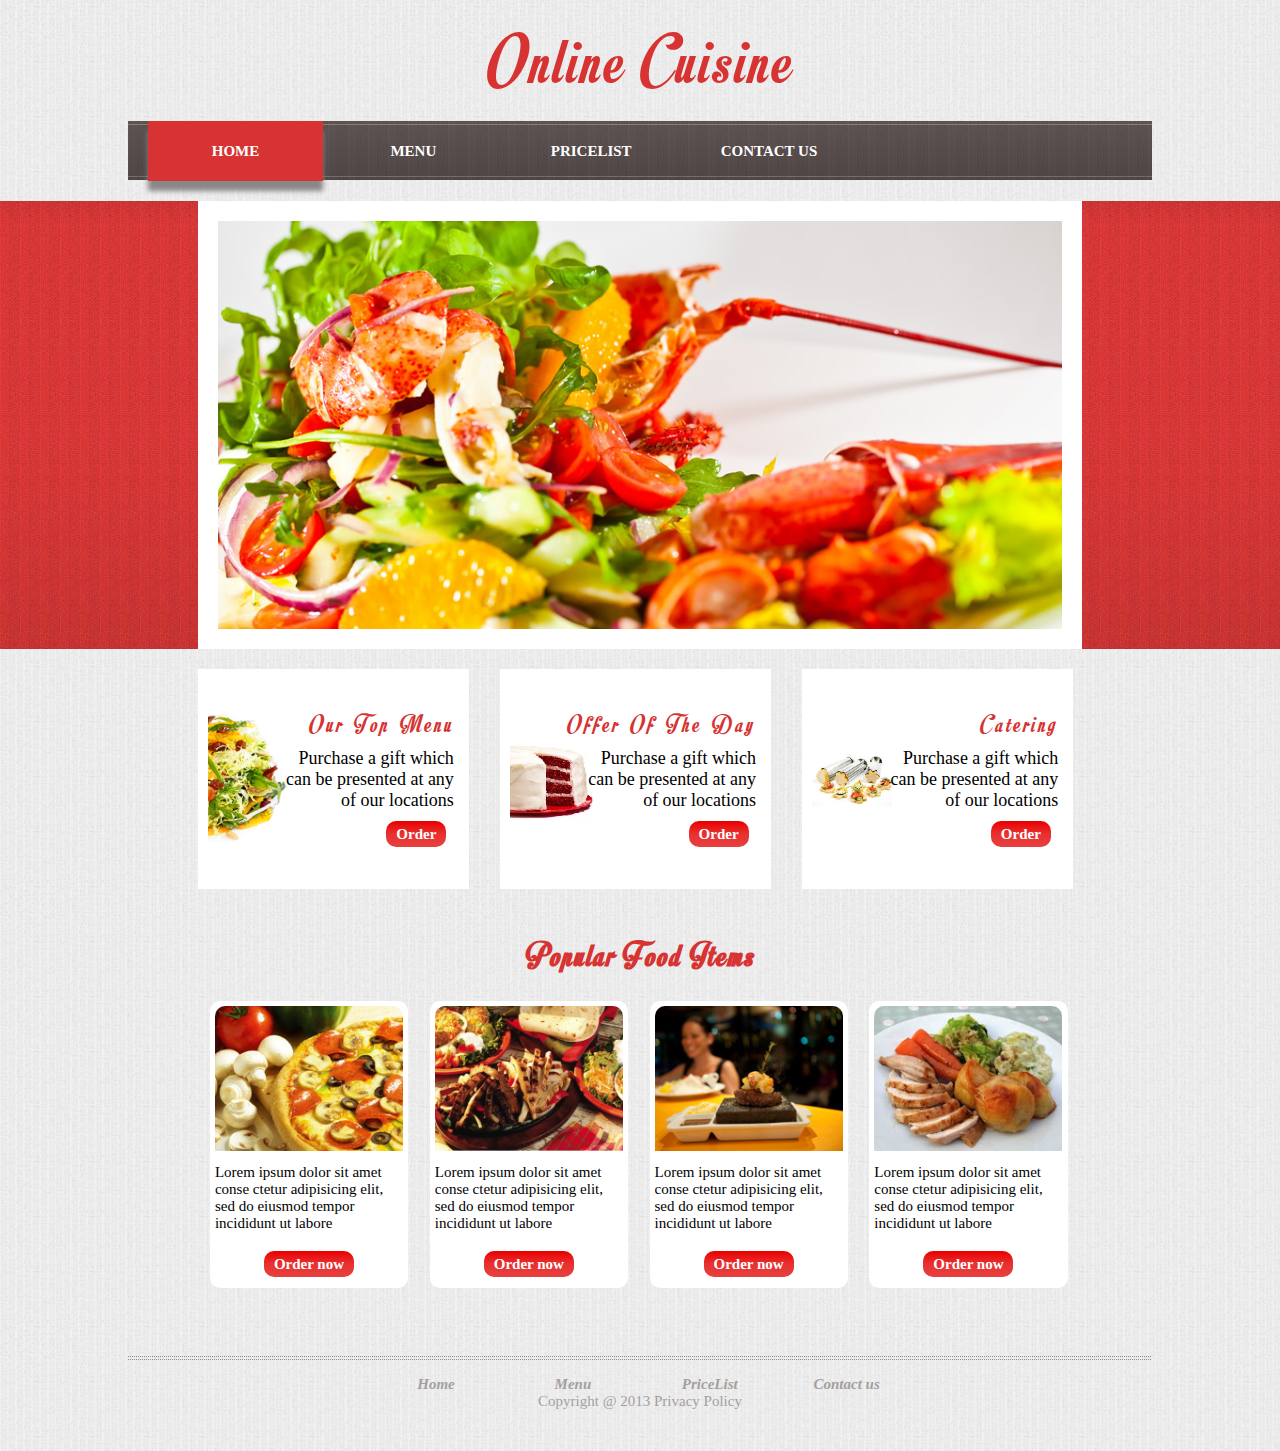
<file: index.html>
<html>
<head>
<title>Online Cusine</title>
<link rel="stylesheet" href="css/reset.css" type="text/css"></link>
<link rel="stylesheet" href="css/style.css" type="text/css"></link>
<script src="js/jquery-1.9.1.js"></script>
<script>
$(document).ready(function() {
var img_array =[ "assets/food1.jpg", "assets/food3.jpg" ,"assets/food4.jpg"];
var i=-1;

var interval=setInterval(function(){slide()},5000);
function slide()
{
	i++;
	$('#banner').fadeOut(500,function(){$('#banner').attr('src',img_array[i]);
	if(i==2)
	{
		i=-1;
	}
	$('#banner').fadeIn(1000);})
	$('#banner').attr('src','assets/buffer_img.jpg');
}});
</script>
</head>
<body>
<!-- Outer Container Start -->
<div class="outerContainer">
	<!-- header Section Start-->
	<header>
		<div class="logo">
			<h1>Online Cuisine</h1>
		</div>
		<!-- Navigation Menu Start-->
		<nav>
			<ul>
				<li class="navSelected"><a href="#">Home</a></li>
				<li><a href="menu.html">Menu</a></li>
				<li><a href="pricelist.html">PriceList</a></li>
				<li><a href="contact_us.html">Contact Us</a></li>
			</ul>
		</nav>
		<!-- Navigation Menu End -->
	</header>
	<!-- Header Section End -->
</div>
	<!-- Main Content Start -->
	<section class="slider"><!-- start of slider-->
	<section class="slider_content"><img src="assets/food4.jpg" id="banner" alt="banner" class="banner"></section>
	</section><!-- end of slider -->

	<div class="clear"></div>
	<section class="main_body"><!-- start of main_body-->
	<article class="main_content"><!-- start of main content-->

	<!-- *********************************** box1 ***********************************-->
	<article class="box1 box1_bg">
	<p class="offer_heading">Our Top Menu</p>
	<span class="offer_text">
	Purchase a gift which 
	can be presented at any of 
	our locations
	</span>
	<p><a href="pricelist.html" class="order_button">Order</a></p>
	</article>
          <!-- ***********************************box2*********************************** -->
	<article class="box1 box_margin box2_bg">
	<p class="offer_heading">Offer Of The Day</p>
	<span class="offer_text">
	Purchase a gift which 
	can be presented at any of 
	our locations
	</span>
	<p><a href="pricelist.html" class="order_button">Order</a></p>
	</article>

           <!--*********************************** box3 ***********************************-->
	<article class="box1 box_margin box3_bg" style="margin-right:0px;">
	<p class="offer_heading">Catering</p>
	<span class="offer_text">
	Purchase a gift which 
	can be presented at any of 
	our locations
	</span>
	<p><a href="pricelist.html" class="order_button">Order</a></p>
	</article>
	<!-- end of all box -->
	<div class="clear"></div>
	
	<!-- start of popular food--->
	<section class="popular_food_content">
	<h1 class="popular_food">Popular Food Items</h1>
	<!-- start of list of popular food -->
	<ul>
	<!-- ***********************************first popular food ***********************************-->
	<li><img src="assets/pop_food1.jpg"/>
	<p>Lorem ipsum dolor sit amet conse ctetur adipisicing elit, sed do eiusmod tempor incididunt ut labore</p>
	<p class='p_center'><a href="pricelist.html" class="order_button" >Order now</a></p>
	</li>
	<!-- ***********************************second popular food ***********************************-->
	<li><img src="assets/pop_food2.jpg"/>
	<p>Lorem ipsum dolor sit amet conse ctetur adipisicing elit, sed do eiusmod tempor incididunt ut labore</p>
	<p class='p_center'><a href="pricelist.html" class="order_button">Order now</a></p></li>
	<!--*********************************** third popular food ***********************************-->
	<li><img src="assets/pop_food3.jpg"/>
	<p>Lorem ipsum dolor sit amet conse ctetur adipisicing elit, sed do eiusmod tempor incididunt ut labore</p>
	<p class='p_center'><a href="pricelist.html" class="order_button">Order now</a></p></li>
	<!--*********************************** fourth popular food ***********************************-->
	<li><img src="assets/pop_food4.jpg"/>
	<p>Lorem ipsum dolor sit amet conse ctetur adipisicing elit, sed do eiusmod tempor incididunt ut labore</p>
	<p class='p_center'><a href="pricelist.html" class="order_button">Order now</a></p></li>
	</ul>


	</article>
	</article><!-- end of main_content-->


	</section><!-- end of main body-->
	<!-- Main Content End -->
<div class="outerContainer">
	<!-- Footer Section Start -->
	<footer>
		<div id="footerContainer">
			<nav>
				<ul>
					<li><a href="#">Home</a></li>
					<li><a href="#">Menu</a></li>
					<li><a href="#">PriceList</a></li>
					<li><a href="#">Contact us</a></li>
				</ul>
			</nav>
			<p> Copyright @ 2013 	Privacy Policy
			</p>
		</div>
	</footer>
	<!-- Footer Section End -->
</div>
<!-- Outer Container End -->
</body>
</html>
</file>
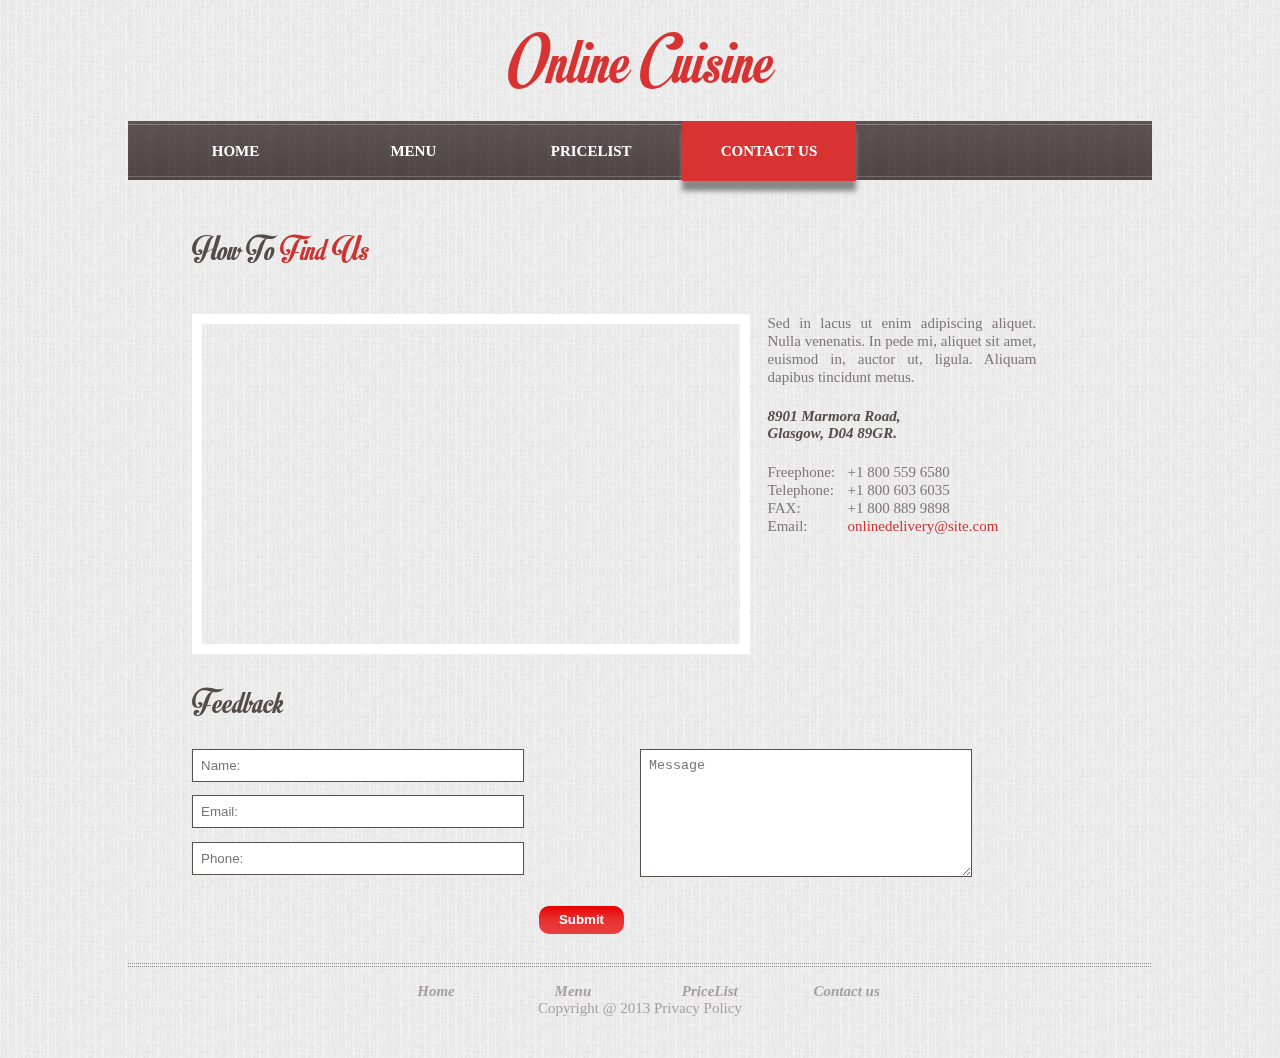
<file: contact_us.html>
<!DOCTYPE html>
<head>
<meta http-equiv="Content-Type" content="text/html; charset=utf-8" />
<meta name="viewport" content="width=device-width, initial-scale=1.0">
<title>Contact us</title>
<link href="css/style.css" rel="stylesheet" type="text/css"/>


</head>
<body>
<div class="outerContainer">
	<!-- header Section Start-->
	<header>
		<div class="logo">
			<h1>Online Cuisine</h1>
		</div>
		<!-- Navigation Menu Start-->
		<nav>
			<ul>
				<li><a href="index.html">Home</a></li>
				<li><a href="menu.html">Menu</a></li>
				<li><a href="pricelist.html">PriceList</a></li>
				<li class="navSelected"><a href="#">Contact Us</a></li>
			</ul>
		</nav>
		<!-- Navigation Menu End -->
	</header>
	<!-- Header Section End -->
</div>
<section class="main_body"><!-- start of main_body-->
<article class="main_content"><!-- start of main content-->
<h1 class="contact_page_heading">How To <span class="contact_red">Find Us</span></h1>
<iframe id="map_canvas" src="http://maps.google.co.in/maps?f=q&amp;source=s_q&amp;hl=en&amp;geocode=&amp;q=manyata+tech+park&amp;aq=&amp;sll=12.953997,77.63094&amp;sspn=0.971626,1.234589&amp;ie=UTF8&amp;hq=manyata+tech+park&amp;hnear=&amp;ll=13.042585,77.619964&amp;spn=0.971485,1.234589&amp;t=m&amp;z=10&amp;iwloc=A&amp;cid=2710003334536065494&amp;output=embed">
</iframe>

<div class="contact_details">
<p>Sed in lacus ut enim adipiscing aliquet. Nulla venenatis. In pede mi, aliquet sit amet, euismod in, auctor ut, ligula. Aliquam dapibus tincidunt metus.</p>
<address>8901 Marmora Road,
Glasgow, D04 89GR.</address>
<p><span>Freephone:</span>+1 800 559 6580</p>
<p><span>Telephone:</span>+1 800 603 6035</p>
<p><span>FAX: </span>+1 800 889 9898</p>
<p><span>Email:</span><span class="contact_red">onlinedelivery@site.com<span></p>
</div>
<h1 class="contact_page_heading">Feedback</h1>
<form class="form1">
<input type="text" placeholder="Name:"/>
<input type="text" placeholder="Email:"/>
<input type="text" placeholder="Phone:"/>

</form>
<form class="form2">
<textarea placeholder="Message"></textarea>
<p><button class="order_button">Submit</button><p>
</form>
</article><!-- end of main_Content-->
</section><!-- end of main_body-->

<div class="outerContainer">
	<!-- Footer Section Start -->
	<footer>
		<div id="footerContainer">
			<nav>
				<ul>
					<li><a href="#">Home</a></li>
					<li><a href="#">Menu</a></li>
					<li><a href="#">PriceList</a></li>
					<li><a href="#">Contact us</a></li>
				</ul>
			</nav>
			<p> Copyright @ 2013 	Privacy Policy
			</p>
		</div>
	</footer>
	<!-- Footer Section End -->
</div>
<!-- Outer Container End 
</body>
</html>
</file>
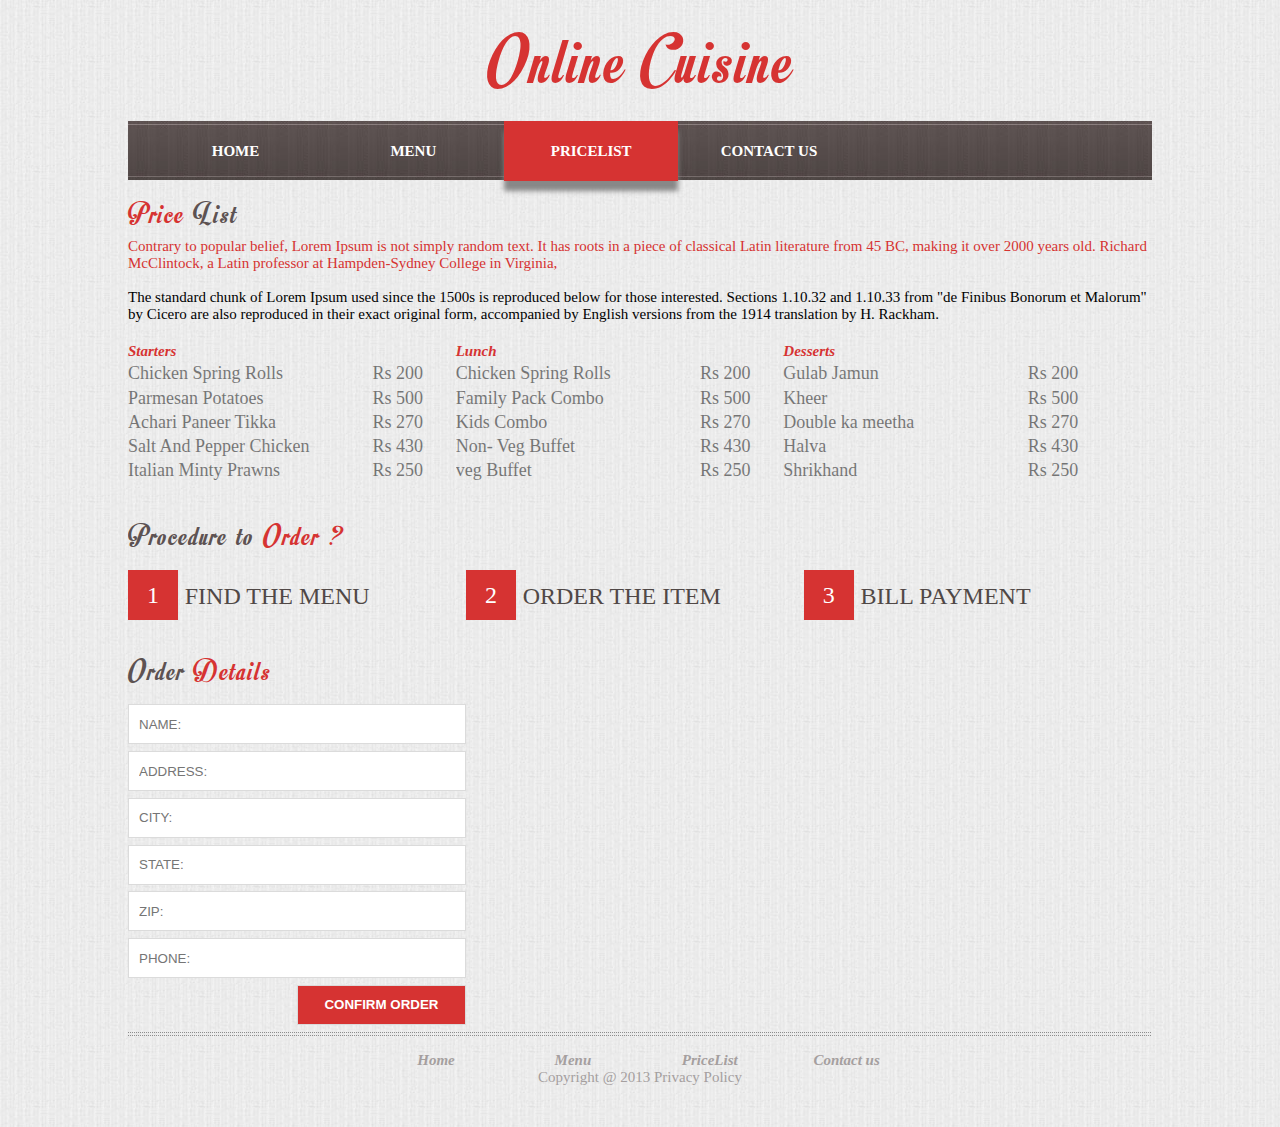
<file: pricelist.html>
<html>
<head>
<title> Price List</title>
<link rel="stylesheet" href="css/reset.css" type="text/css"></link>
<link rel="stylesheet" href="css/style.css" type="text/css"></link>
</head>
<body>
<!-- Outer Container Start -->
<div class="outerContainer">
	<!-- header Section Start-->
	<header>
		<div class="logo">
			<h1>Online Cuisine</h1>
		</div>
		<!-- Navigation Menu Start-->
		<nav>
			<ul>
				<li><a href="index.html">Home</a></li>
				<li><a href="menu.html">Menu</a></li>
				<li class="navSelected"><a href="#">PriceList</a></li>
				<li><a href="contact_us.html">Contact Us</a></li>
			</ul>
		</nav>
		<!-- Navigation Menu End -->
	</header>
	<!-- Header Section End -->
</div>
<!-- Main Content Start -->
<div id="priceListContainer">
	<div class="priceInfo">
		<h2><span>Price</span> List</h2>
		<p>Contrary to popular belief, Lorem Ipsum is not simply random text. 
		It has roots in a piece of classical Latin literature from 45 BC, 
		making it over 2000 years old. Richard McClintock, a Latin professor at Hampden-Sydney College in Virginia, 
		</p><br/>
		<p>The standard chunk of Lorem Ipsum used since the 1500s is reproduced below for those interested.
		Sections 1.10.32 and 1.10.33 from "de Finibus Bonorum et Malorum" by Cicero are also reproduced in their exact original form,
		accompanied by English versions from the 1914 translation by H. Rackham.
		</p>
	</div>
	<div class="priceList">
		<div class="priceItem">
			<h3>Starters</h3>
			<ul>
				<li>Chicken Spring Rolls <span> Rs 200</span></li>
				<li>Parmesan Potatoes  <span>Rs 500</span></li>
				<li>Achari Paneer Tikka <span>Rs 270</span></li>
				<li>Salt And Pepper Chicken <span>Rs 430</span></li>
				<li>Italian Minty Prawns  <span>Rs 250</span></li>
			</ul>
		</div>
		<div class="priceItem">
			<h3>Lunch</h3>
			<ul>
				<li>Chicken Spring Rolls <span> Rs 200</span></li>
				<li>Family Pack Combo  <span>Rs 500</span></li>
				<li>Kids Combo <span>Rs 270</span></li>
				<li>Non- Veg Buffet <span>Rs 430</span></li>
				<li>veg Buffet  <span>Rs 250</span></li>
			</ul>
		</div>
		<div class="priceItem">
			<h3>Desserts</h3>
			<ul>
				<li>Gulab Jamun <span> Rs 200</span></li>
				<li>Kheer  <span>Rs 500</span></li>
				<li>Double ka meetha <span>Rs 270</span></li>
				<li>Halva <span>Rs 430</span></li>
				<li>Shrikhand <span>Rs 250</span></li>
			</ul>
		</div>
	</div>
</div>
<!-- Order Procedure Start -->
<div id="orderProcedure">
	<h2> Procedure to <span>Order ?</span> </h2>
	<div class="orderBox">
		<div>1</div>
		<p>Find the Menu</p>
	</div>
	<div class="orderBox">
		<div>2</div>
		<p>Order the Item</p>
	</div>
	<div class="orderBox">
		<div>3</div>
		<p>Bill Payment</p>
	</div>
</div>
<!-- order procedure End -->
<!-- Order details Start -->
<div class="orderDetails">
	<h2>Order <span>Details</span></h2>
	<form>
		<input type="text" placeholder="Name:" />
		<input type="text" placeholder="Address:" />
		<input type="text" placeholder="City:" />
		<input type="text" placeholder="State:" />
		<input type="text" placeholder="Zip:" />
		<input type="text" placeholder="Phone:" />
		<input type="submit" value="Confirm Order" />
	</form>
</div>
<!-- Order details End -->
<!-- Main Content End -->
<!-- Footer Section Start -->
<div class="outerContainer">	
	<footer>
		<div id="footerContainer">
			<nav>
				<ul>
					<li><a href="#">Home</a></li>
					<li><a href="#">Menu</a></li>
					<li><a href="#">PriceList</a></li>
					<li><a href="#">Contact us</a></li>
				</ul>
			</nav>
			<p> Copyright @ 2013 	Privacy Policy
			</p>
		</div>
	</footer>
	<!-- Footer Section End -->
</div>
<!-- Outer Container End -->
</body>
</html>
</file>
<file: css/style.css>
/* Styles for the home page*/
*{
	margin:0px;
	padding:0px;
}
.clearfix{
	clear:both;
	height:0px;
	content:"";
	display:block;
}
body{
	background:url('../assets/bg_main.jpg');
	font-family:Georgia;
	font-size:15px;
}
a{
text-decoration:none;
}
@font-face
{
font-family: myFont;
src: url('../assets/MotionPicture.ttf');
} 
/*============= Outer Container ================*/
.outerContainer{
	width:80%;
	margin:0 auto;
}
header{
	margin-top:2%;
}
header h1{
	display:inline-block;
	font-size:70px;
	text-align:center;
	width:100%;
	letter-spacing:3;
	color:#D63332;
	font-family:myFont;
	font-weight:100;
}
/* ================== Navigation Menu ==============*/
header nav{
	background: url("../images/bg-nav.jpg") repeat-x scroll 0px 0px transparent;
	margin:2% 0%;
	height:60px;
}
header nav ul{
	list-style:none;
	overflow:hiddden;
}
header nav ul li{
	list-style:none;
	display:inline-block;
	width:17%;
	vertical-align:middle;
	text-align:center;
	line-height:60px;
}
header nav ul li:first-child{
	margin-left:2%;
}
header nav ul li:hover,.navSelected{
	background:#D63332;
	box-shadow:0px 10px 5px 0px #888888;
}
header nav ul li a{
	color:#fff;
	font-size:100%;
	font-weight:bold;
	display:block;
	text-decoration:none;
	text-align:center;
	text-transform:uppercase;
}
/*==================== Content Section =======================*/
/*  banner style starts */
.slider
{
width:100%;
background:url('../assets/slider_bg.jpg');
text-align:center;
float:left;
}
.slider_content
{
width:66%;
margin:0 auto;
border:20px solid white;
overflow:hidden;
background:rgba(255,255,255,0.5);
}
.banner
{
max-width:100%;
float:left;
}
/* start of main_content style */
.main_content{
	width:70%;
	margin:0 auto;
	margin-bottom:5%;
}

.main_body
{
width:100%;
float:left;
}
/* box styles */
.box1
{
width:28%;
border:10px solid white;
margin-top:20px;
margin-left:6px;
float:left;

text-align:right;
}
.box1_bg
{
background:white url('../assets/box1.png') left center no-repeat;
background-size:33%;
height:200px;
}
.box2_bg
{
background:white url('../assets/box2.jpg') left center no-repeat;
background-size:33%;
height:200px;
}
.box3_bg
{
background:white url('../assets/images.jpg') left center no-repeat;
background-size:32%;
height:200px;

}

.box_margin{
margin-left:3.5%;
}

.clear
{
clear:both;
}
.offer_heading
{
font-size:25px;
font-family:myFont;
color:#D63332;
letter-spacing:3;
word-spacing:3;
margin:30px 5px 10px 0px;
}
.offer_text{ width:70%; display:inline-block;margin-right:5px;
font-size:18px; 
margin-bottom:6%;}

.box_outer button
{
float:left;
}
.order_button{
margin:2% 5%;
margin-bottom:5%;
padding: 5px 10px;
height:28px; 
width:85px;
border:0px;
border-radius:10px;
background: #ea0000; /* Old browsers */
/* IE9 SVG, needs conditional override of 'filter' to 'none' */
background: url([data-uri]);
background: -moz-linear-gradient(top,  #ea0000 1%, #e83030 49%, #e84040 100%); /* FF3.6+ */
background: -webkit-gradient(linear, left top, left bottom, color-stop(1%,#ea0000), color-stop(49%,#e83030), color-stop(100%,#e84040)); /* Chrome,Safari4+ */
background: -webkit-linear-gradient(top,  #ea0000 1%,#e83030 49%,#e84040 100%); /* Chrome10+,Safari5.1+ */
background: -o-linear-gradient(top,  #ea0000 1%,#e83030 49%,#e84040 100%); /* Opera 11.10+ */
background: -ms-linear-gradient(top,  #ea0000 1%,#e83030 49%,#e84040 100%); /* IE10+ */
background: linear-gradient(to bottom,  #ea0000 1%,#e83030 49%,#e84040 100%); /* W3C */
filter: progid:DXImageTransform.Microsoft.gradient( startColorstr='#ea0000', endColorstr='#e84040',GradientType=0 ); /* IE6-8 */
color:white;
font-weight:bold;
}
/* end of box styles */
/* start of popular food styles */
.popular_food {
margin-top: 5%;
color:#D63332;
margin-bottom:3%;
font-size: 35px;
font-family:myFont;
letter-spacing:2;
float: left;
text-align:center;
display:inline-block;
width:100%;
}
.popular_food_content
{width:100%;
}
.popular_food_content li
{
display:inline-block;
width:21%;
border:5px solid white;
background:white;
margin-left:2%;
border-radius:10px 10px 10px 10px;
overflow:hidden;
}
.popular_food_content ul:last-child
{
margin-left:0%;
}
.popular_food_content li img
{
max-width:100%;
float:left;
margin-bottom:7%;
border-radius:10px 10px 0px 0px;
}
.red_para
{
color:red;
margin-bottom:7%;
}
.p_center
{
text-align:center;
margin-top:7%;
padding: 10px;
}
/* end of popular food styles */
/* =====================Price List Page==================*/
#priceListContainer,#foodListContainer{
	margin:0 auto;
	width:80%;
	margin-bottom:3%;
}
.priceInfo h2,#orderProcedure h2,.orderDetails h2{
	font-family:myFont;
	font-sizE:30px;
	letter-spacing:2;
	font-weight:100;
}
.priceInfo h2 span,#orderProcedure h2 span,.orderDetails h2 span{
	color:#D63332;
}
.priceInfo  p:first-of-type{
	color:#D63332;
	margin-top:1%;
}
.priceList{
	overflow:hidden;
	margin-top:2%;
}
.priceList .priceItem{
	float:left;
	width:32%;
}
.priceList .priceItem h3{
	font-size:100%;
	color:#D63332;
	font-style:italic;
	margin-bottom:1%;
}
.priceList .priceItem ul li{
	font-size:18px;
	margin-bottom:1%;
	opacity:0.5;
	overflow:hidden;
}
.priceList .priceItem ul li span{
	float:right;
	margin-right:10%;
}
/*================= Order Procedure Section ==============*/
#orderProcedure{
	clear:both;
	margin:0 auto;
	width:80%;
	overflow:hidden;
}
.orderBox{
	width:33%;
	float:left;
	margin-top:2%;
}
.orderBox div{
	float:left;
	width:50px;
	height:50px;
	background:#D63332;
	line-height:50px;
	text-align:center;
	color:#fff;
	font-size:24px;
	vertical-align:middle;
}
.orderBox p{
	margin-left:2%;
	float:left;
	margin-top:4%;
	font-size:24px;
	color:#504846;
	text-transform:uppercase;
}
/*==================== Order Form details ================*/
.orderDetails{
	width:80%;
	margin:0 auto;
	clear:both;
	margin-top:3%;
}
.orderDetails form{
	width:33%;
	margin:2% 0%;
}
.orderDetails form input{
	display:block;
	height:40px;
	padding:10px;
	width:100%;
	margin-bottom:2%;
	border: 1px solid #DBDBDB;
	text-transform:uppercase;
}
.orderDetails form input[type="submit"]{
	float:right;
	width:50%;
	cursor:pointer;
	background:#D63332;
	color:#fff;
	font-weight:bold;
}
/*contact page*/
.contact_page_heading
{
margin-top:3%;
width:100%;
display:inline-block;
font-family:myFont;
letter-spacing:3;
font-size:35px;
color:#554b4a;
word-spacing:3;
font-weight:100;
}
#map_canvas {
width: 60%;
height: 320px;
border:10px solid white;
margin-top:5%;
}
iframe {
border: 0;
margin: 0;
padding: 0;
float:left;
}
.contact_details
{
width:30%;
margin:5% 2% 0% 2%;
float:left;
}
.contact_details p
{
color:#7c7676;
line-height:1.2;
text-align:justify;
}
.contact_details address
{
white-space:pre;
margin:8% 0%;
color:#554b4a;
font-weight:bold;
}
.contact_details p span
{
width:80px;
display:inline-block;
float:left;
}
.contact_red
{
color:#cc3431;
}
.form1
{
margin-top:3%;
width:50%;
float:left;


}
.form2
{
margin-top:3%;
width:50%;
float:left;


}
.form2 textarea
{
border:1px solid #594f4e;
padding:8px;
width:70%;
height:110px;
margin-bottom:3%;

}
.form2 p
{
margin-left:-29%;
}
.form1 input
{
width:70%;
border:1px solid #594f4e;
padding:8px;
margin-bottom:3%;
}
/* end of cnatact style */
/* Menu Page start*/
.leftpanel {
    width: 56%;
	float:left;
}
.padd {
    margin: 37px 0px 14px;
}
h2 {
    font-size: 30px;
    font-family: myFont;
	letter-spacing:2;
	word-spacing:2;
    color: rgb(93, 82, 82);
    line-height: 26px;
    font-weight: normal;
}
h2 > span {
    color: rgb(214, 51, 50);
}
.height {
    height: 8px;
}
.box-2 {
    border: 1px solid rgb(255, 255, 255);
    border-radius: 3px 3px 3px 3px;
	
    background: none repeat scroll 0% 0% rgb(219, 217, 217);
    margin-right: 18px;
    padding: 19px 14px 14px 14px;
    margin-bottom: 7px;
	cursor:pointer;
}
.inner-1 {
    background: url("../images/bg-inner-1.png") no-repeat scroll 0px 0px transparent;
    padding: 0px 0px 0px 12px;
    min-height: 50px;
}
.box-2 a {
    font-size: 24px;
    color: rgb(93, 82, 82);
    line-height: 30px;
    font-family: Georgia,"Times New Roman",Times,serif;
    text-transform: uppercase;
}
.box-2 a span {
    color: rgb(214, 51, 50);
}
.box-2 strong {
    font-weight: normal;
    font-size: 13px;
    color: rgb(122, 119, 119);
    display: inline-block;
    margin-top: -1px;
}

#bg-1 {
    background:url(../assets/page-2-img.jpg) no-repeat scroll right bottom 0px rgb(219, 217, 217);
	background-size:30%;
}
#bg-2 {
    background:url(../assets/salads.png) no-repeat scroll right bottom 0px rgb(219, 217, 217);
	background-size:20%;
}
#bg-3 {
    background:url(../assets/desserts.png) no-repeat scroll right bottom 0px rgb(219, 217, 217);
	background-size:40%;
}
#bg-4 {
    background:url(../assets/lunch.png) no-repeat scroll right bottom 0px rgb(219, 217, 217);
	background-size:30%;
}
.inner 
{
  border:1px solid #fff;
  margin-top:22px;
 
 }
 .inner p
 {
 margin:3%;
 }
 ul.acc-item 
 {
 margin:20px;
 display:block;
 text-align:left;

 }

 ul.acc-item   li:first-child {
    color: rgb(214, 51, 50);
	font-size:24px;
	text-align:left;
	padding-bottom:10px;
	text-transform:capitalize;
}

 .rightpanel {
    width: 40%;
	float:right;
    margin-right: 10px;
}
.bot-1 {
    margin-bottom: 12px;
}
.top {
    margin-top: 17px;
}

.block-4 {
    border: 1px solid rgb(255, 255, 255);
    background: none repeat scroll 0% 0% rgb(238, 238, 238);
    padding: 6px;
    text-align: right;
    overflow: hidden;
    margin: 38px 0px 5%;
}
.block-4 .inner-2 {
    height: 155px;
    padding: 18px 0px 19px;
}
.inner-2 {
    border: 1px solid rgb(250, 250, 250);
    background: url(../assets/bg-inner-2.jpg) no-repeat scroll 0px 0px rgb(253, 253, 253);
    padding: 18px 0px 19px;
}
.inner-3 {
    border: 1px solid rgb(250, 250, 250);
    background:url(../assets/bg-inner-3.jpg) no-repeat scroll 0px 0px rgb(253, 253, 253);
    padding: 21px 0px 19px;
}
.block-4 span {
    font-size: 24px;
    color: rgb(93, 82, 82);
    line-height: 30px;
    text-transform: uppercase;
    font-family: Georgia,"Times New Roman",Times,serif;
    display: inline-block;
    margin: 0px 17px 0px 0px;
}
.block-4 strong {
    font-size: 36px;
    color: rgb(214, 51, 50);
    line-height: 44px;
    text-transform: uppercase;
    font-weight: normal;
    font-family: Georgia,"Times New Roman",Times,serif;
    display: block;
    margin: -4px 17px 0px 0px;
}
inner-2 > .fright {
    width: 110px;
    text-align: left;
    overflow: hidden;
    margin: 10px 0px 12px;
}
.fright{
	margin-right:5%;
}
.block-4 a {
    font-family: Arial,Helvetica,sans-serif;
    color: rgb(93, 82, 82);
    font-size: 18px;
}
/*Menu page end*/

/*===================== footer Section ====================*/
footer{
	background:url("../images/rule-double-dotted.png") 0% 0% repeat-x;
	clear:both;
	padding-top:2%;
	padding-bottom:2%;
	overflow:hiddden;
}
#footerContainer nav ul{
	text-align:center;
}
#footerContainer nav ul li{
	list-style:none;
	display:inline-block;
	vertical-align:top;
	width:13%;
}
#footerContainer nav ul li a{
	color:#A59F9F;
	text-decoration:none;
	font-weight:bold;
	font-style:italic;
	margin-left:2%;
}
#footerContainer nav ul li a:hover{
	color:#D63332;
}
#footerContainer p{
	color:#A59F9F;
	text-align:center;
	margin-bottom:2%;
}
/*====================== Media Queries ===================*/
/*================= For Tablet View =======================*/
@media only screen and (max-width:768px) and (min-width:481px){
header nav ul li{
	width:22%;
}
#footerContainer nav ul li{
	width:17%;
}
}
/*================= for Mobile View =====================*/
@media only screen and (max-width:480px){
header nav{
	height:240px;
	background: url("../images/bg-nav.jpg") repeat scroll 0px 0px transparent;
}
header nav ul li{
	display:block;
	width:100%;
}
header nav ul li:first-child{
	margin-left:0%;
}
header nav ul li:hover{
	background:#D63332;
	box-shadow:0px 0px 5px 5px #888888;
}
#footerContainer nav{
	display:none;
}
}
@media screen and (max-width: 1100px) {
.outerContainer,#priceListContainer,.orderDetails,#orderProcedure{
	width:90%;
	margin:0 auto;
}
.slider_content{
width:76%;
}
.banner img
{
max-width:80%;
}
.main_content
{
width:80%;
}
}
@media screen and (max-width: 1000px) {
.slider_content{
width:86%;
}
.banner img
{
max-width:90%;
}
.main_content
{
width:90%;

}

}
@media screen and (max-width: 900px) {
.outerContainer,#priceListContainer,.orderDetails,#orderProcedure,#foodListContainer{
	width:100%;
	margin:0 auto;
}
.leftpanel{
	width:80%;
	margin:0 auto;
	float:none;
}
 .rightpanel {
    width: 60%;
	margin:0 auto;
	float:none;
}
.slider
{
	overflow:hidden;
}
.slider_content{
	width:95.3%;
	margin-top:5%;
	margin-bottom:5%;
}
.banner img
{
	max-width:100%;
}
.main_content
{
	width:100%;
}
}
@media screen and (max-width: 780px) {
#priceListContainer,.orderDetails,#orderProcedure{
	width:80%;
	margin:0 auto;
}
#foodListContainer{
	width:90%;
	margin:0 auto;
}
.leftpanel{
	width:100%;
	margin:0 auto;
	float:none;
}
 .rightpanel {
    width: 70%;
	margin:0;
	float:none;
}
.priceList .priceItem{
	width:100%;
	float:none;
	margin:0 auto;
}
.slider_content{
	width:68%;
	border:5px solid white;
}
.banner img
{
	max-width:100%;
}
.main_content
{
	width:70%;

}
.box1_bg,.box2_bg
{
background-size:inherit;
}
.box1
{
	width:93%;
	margin-left:0px;
}
.popular_food_content li
{
	display:inline-block;
	width:42%;
	margin-bottom:5%;
}
.popular_food_content li img
{
width:100%;
}
.orderDetails form{
	width:80%;
	margin:2% 0%;
}
#map_canvas {
width: 95%;


}

.contact_details
{
width:100%;

}
}

@media screen and (max-width: 500px) {
#orderProcedure{
	display:none;
}
#bg-1,#bg-2,#bg-3,#bg-4{
	background-size:0%;
}
.leftpanel{
	width:105%;
	margin:0 auto;
	float:none;
}
 .rightpanel {
    width: 100%;
	margin:0 auto;
	float:none;
}
.slider_content{
width:88%;
}
.banner img
{
max-width:100%;
}
.main_content
{
width:96%;

}
.box1
{
width:93%;
margin-left:0px;
}
.popular_food_content li
{
display:inline-block;
width:42%;
margin-bottom:5%;
}
.popular_food_content li img
{
width:100%;
}
.priceList{
	margin-top:10px;
}
.priceList .priceItem{
	margin-bottom:10px;
}
.priceList .priceItem ul li{
	font-size:14px;
	margin-top:10px;
}
.orderDetails form input[type="submit"]{	
	width:80%;
	cursor:pointer;
	background:#D63332;
	color:#fff;
	font-weight:bold;
}
.form1
{
width:100%
}
.form2 
{
width:100%;
}
.form1 input
{
width:90%;

}
.form2 textarea
{

width:90%;


}
.form2 p
{
text-align:center;
margin-left:5%;
}
}

@media screen and (max-width: 400px) {
.slider_content
{
width:100%;
margin:0px;
border:0px;
}
.popular_food_content li
{
display:inline-block;
width:95%;
margin-bottom:5%;
}
.orderDetails form{
	width:100%;
	margin:2% 0%;
}
}
</file>
